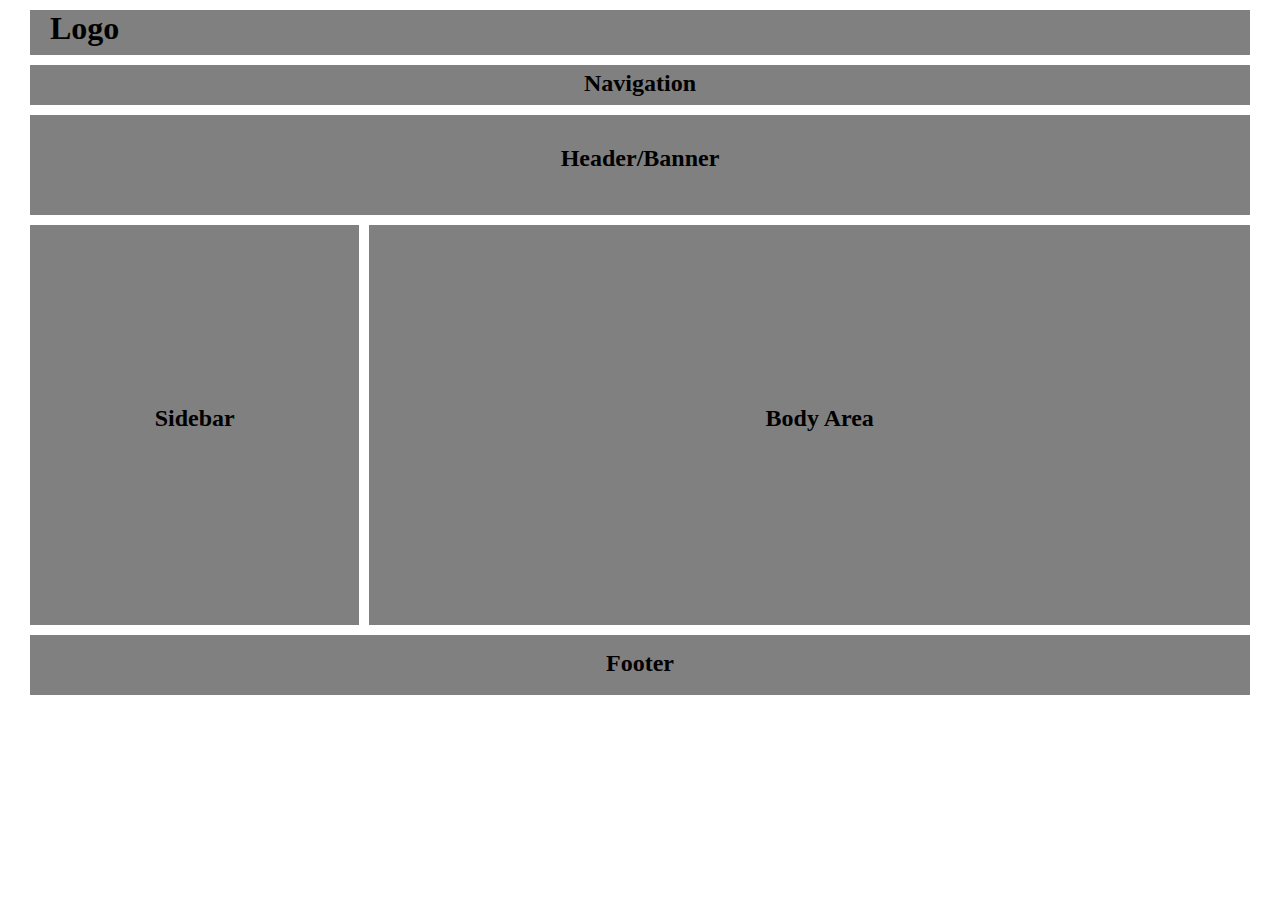
<file: Layout1/index.html>
<!DOCTYPE html>
<html lang="en">
<head>
    <meta charset="UTF-8">
    <meta name="viewport" content="width=device-width, initial-scale=1.0">
    <title>Layout1</title>
    <link rel="stylesheet" href="./styles.css">
</head>
<body>
<div class="main">
    <div class="one">
        <h1>Logo</h1>
    </div>
    <div class="two">
        <h2>Navigation</h2>
    
    </div>
    <div class="three">
        <h2>Header/Banner</h2>
    </div>
    <div class="four">
        <div class="sub1"><h2>Sidebar</h2></div>
        <div class="sub2"><h2>Body Area</h2></div>
    </div>
    <div class="five">
        <h2>Footer</h2>
    </div>
</div>    
</body>
</html>
</file>
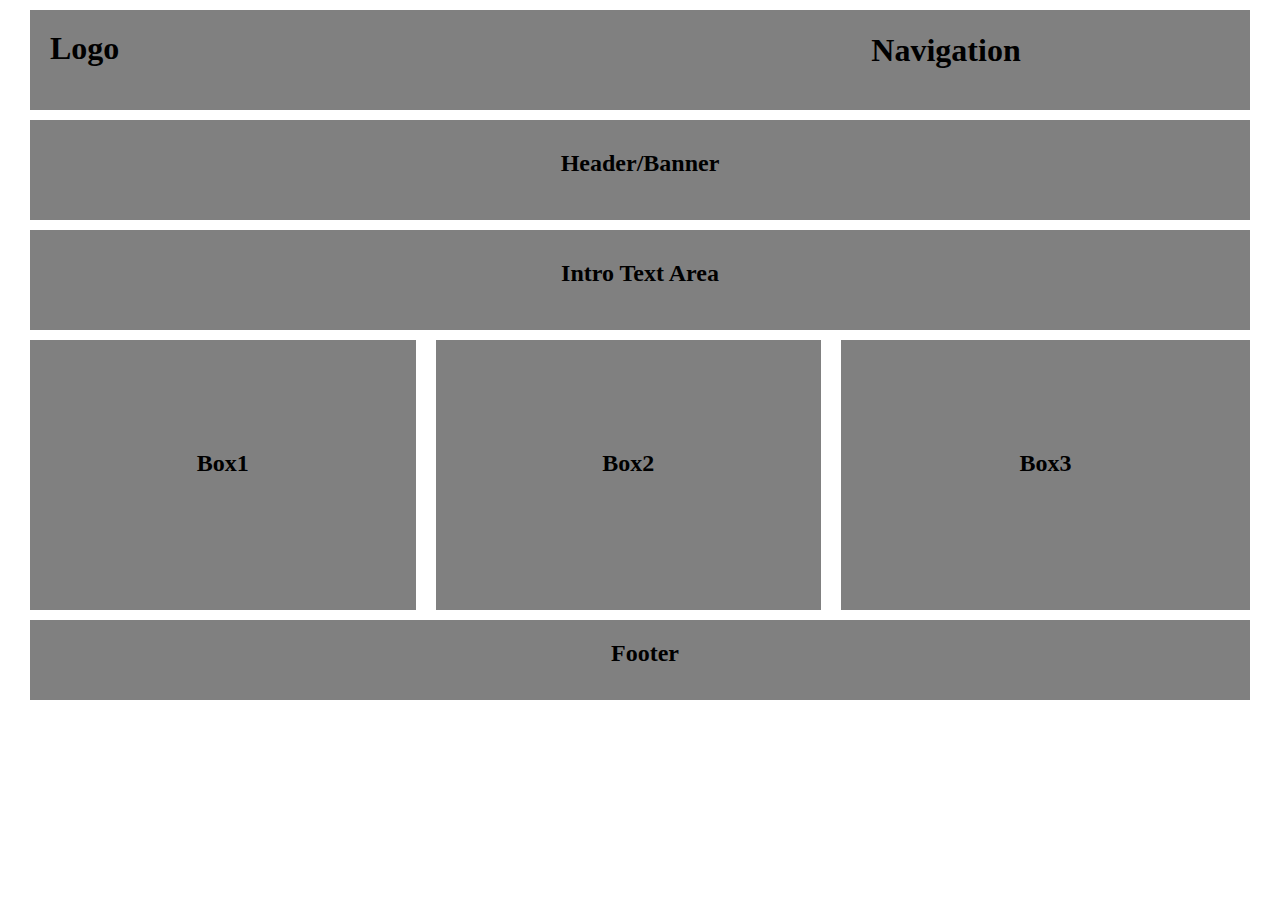
<file: Layout2/index.html>
<!DOCTYPE html>
<html lang="en">
<head>
    <meta charset="UTF-8">
    <meta name="viewport" content="width=device-width, initial-scale=1.0">
    <title>Layout2</title>
    <link rel="stylesheet" href="./styles.css">
</head>
<body>
    <div class="main">
        <div class="one">
            <div class="first1">
                <h1>Logo</h1>

            </div>
            <div class="second1">
                <h1>Navigation</h1>
            
            </div>
           
        </div>
        <div class="two">
            <h2>Header/Banner</h2>
        </div>
        <div class="three">
            <h2>Intro Text Area</h2>
        </div>
        <div class="four">
            <div class="sub1"><h2>Box1</h2></div>
            <div class="sub2"><h2>Box2</h2></div>
            <div class="sub3"><h2>Box3</h2></div>
        </div>
        <div class="five"><h2>Footer</h2></div>

    </div>
</body>
</html>
</file>
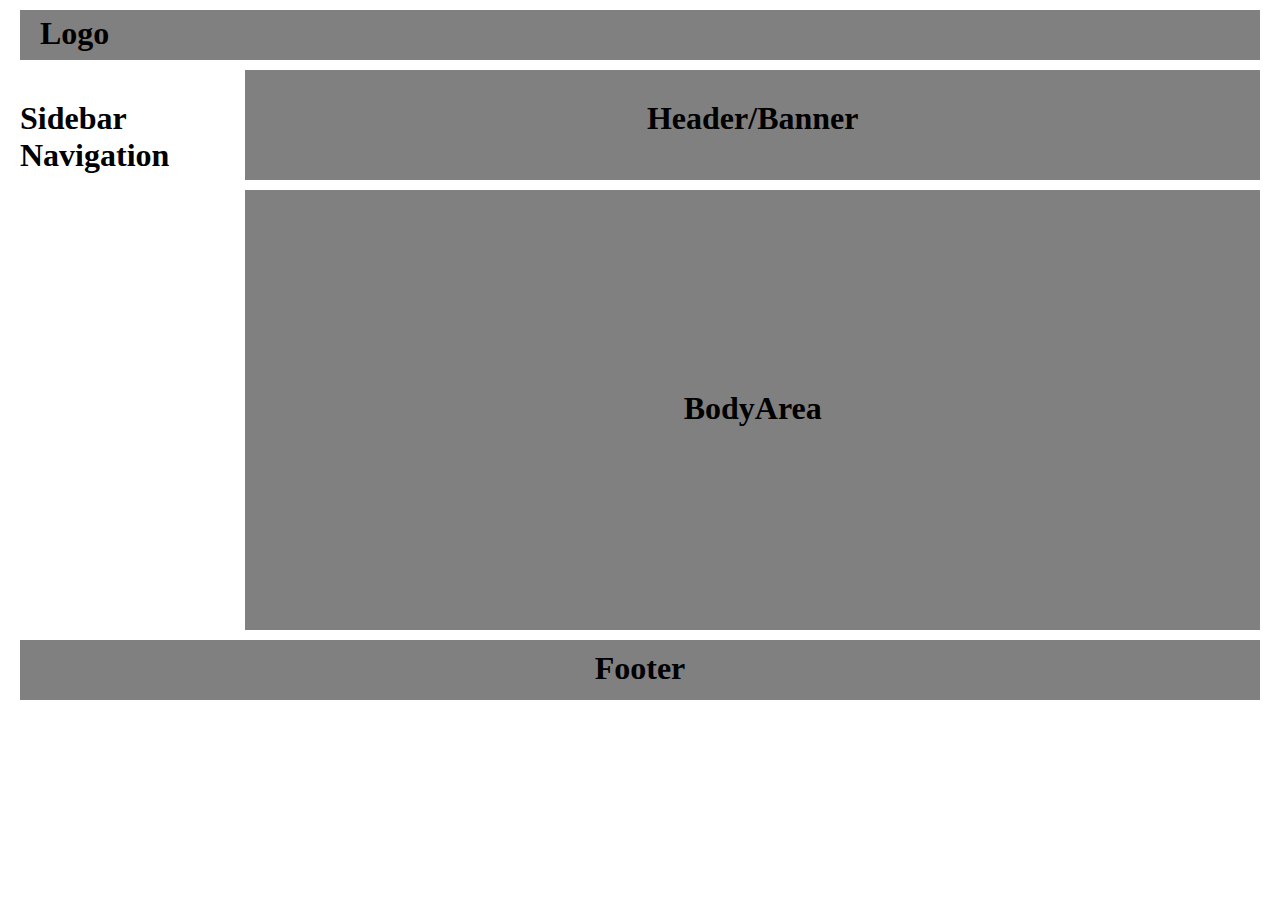
<file: Layout3/index.html>
<!DOCTYPE html>
<html lang="en">
<head>
    <meta charset="UTF-8">
    <meta name="viewport" content="width=device-width, initial-scale=1.0">
    <title>Layout3</title>
    <link rel="stylesheet" href="./styles.css">
</head>
<body>
    <div class="main">
        <div class="one">
            <h1>Logo</h1>
        </div>
        <div class="two">
            <div class="col1">
                <h1>Sidebar</h1>
                <h1>Navigation</h1>
            </div>
            <div class="col2">
                <div class="row1"><h1>Header/Banner</h1></div>
                <div class="row2"><h1>BodyArea</h1></div>
            </div>
        </div>
        <div class="three">
            <h1>Footer</h1>
        </div>
    </div>
</body>
</html>
</file>
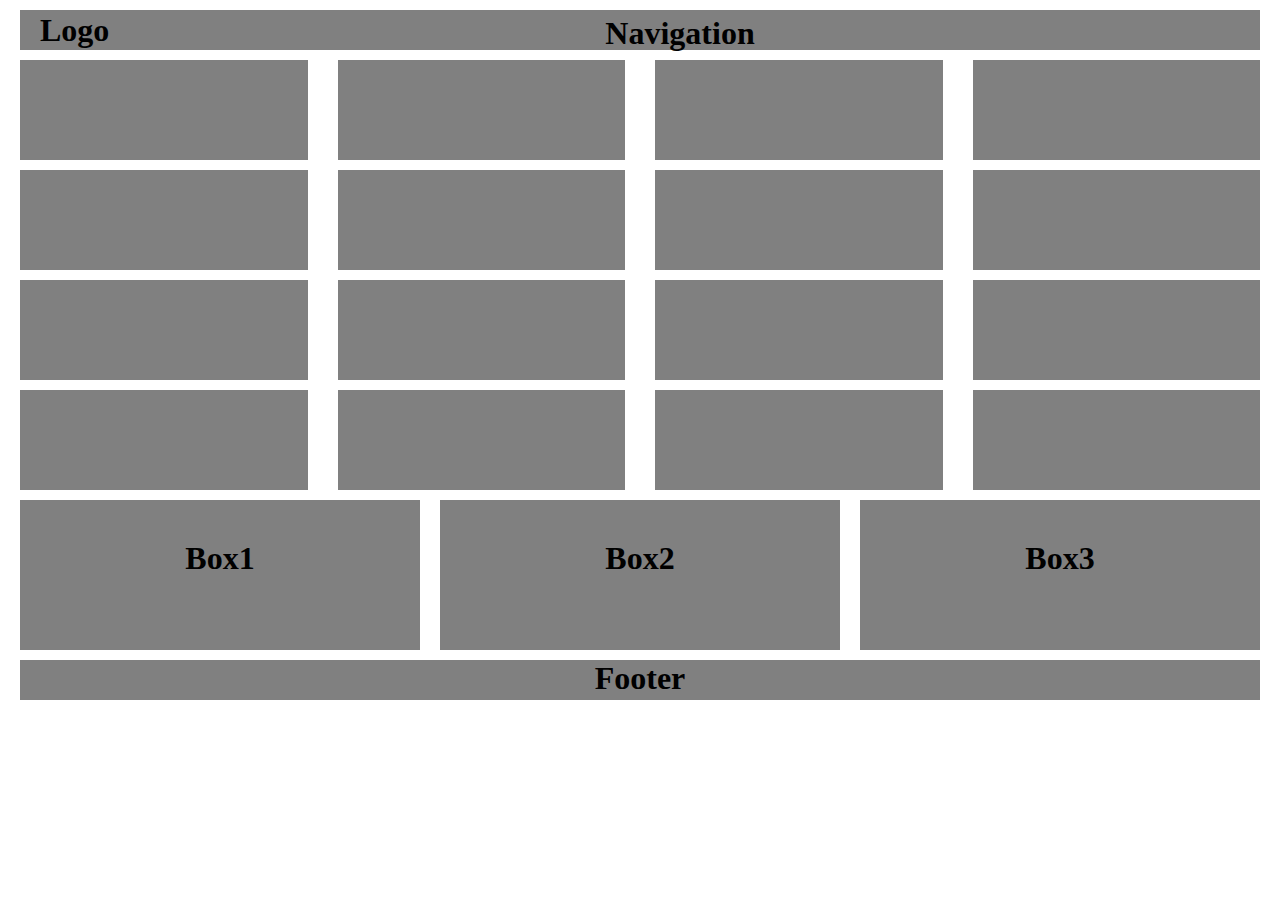
<file: Layout4/index.html>
<!DOCTYPE html>
<html lang="en">
<head>
    <meta charset="UTF-8">
    <meta name="viewport" content="width=device-width, initial-scale=1.0">
    <title>Layout3</title>
    <link rel="stylesheet" href="./styles.css">
</head>
<body>
    <div class="main">
    <div class="one">
        <div class="sub1"><h1>Logo</h1></div>
        <div class="sub2"><h1>Navigation</h1></div>
    </div>
    <div class="two">
       <div class="a"></div>
        <div class="b"></div>
        <div class="c"></div>
        <div class="d"></div>
    </div>
    <div class="three">
        <div class="a"></div>
        <div class="b"></div>
        <div class="c"></div>
        <div class="d"></div>
    </div>
    <div class="four">  
        <div class="a"></div>
        <div class="b"></div>
        <div class="c"></div>
        <div class="d"></div>
    </div>
    <div class="five">
        <div class="a"></div>
        <div class="b"></div>
        <div class="c"></div>
        <div class="d"></div>
        
    </div>
    <div class="six">
        <div class="box1"><h1>Box1</h1></div>
        <div class="box2"><h1>Box2</h1></div>
        <div class="box3"><h1>Box3</h1></div>
    </div>
    <div class="seven">
        <h1>Footer</h1>
    </div>
</div>

</body>
</html>
</file>
<file: Layout1/styles.css>
*{
    margin:0px;
    padding:0px;
    box-sizing: border-box;
}

.main{
    display: flex;
    flex-direction: column;
    margin:10px 30px;

    

}
.one{
height: 45px;
background-color:gray;
text-align: left;
padding-left: 20px;
margin-bottom: 10px;
}
.two{
height: 40px;
background-color:gray;
margin-bottom: 10px;
text-align: center;
padding-top: 5px;
}
.three{
height:100px;
background-color:gray;
margin-bottom: 10px;
padding-top: 30px;
text-align: center;
}
.four{
height:400px;
margin-bottom: 10px;
display:flex;
flex-direction: row;
align-items: normal;

}
.sub1{
width:30%;
margin-right: 10px;
background-color:gray;
padding-top: 180px;
text-align: center;

}
.sub2{
padding-left: 20px;
width: 80%;
background-color:gray;
padding-top: 180px;
text-align: center;

}
.five{
height:60px;
background-color:gray;
margin-bottom: 10px;
padding-top: 15px;
text-align: center;;
}
</file>
<file: Layout2/styles.css>
*{
    margin:0;
    padding: 0;
    box-sizing: border-box;
}
.main{
    display: flex;
    flex-direction: column;
    margin:10px 30px;

}
.one{
background-color: gray;
height:100px;
display:flex;
flex-direction: row;
margin-bottom: 10px;
}
.first1{
padding-right: 60%;
padding-top: 20px;
padding-left: 20px;
}
.second1{
    padding-top: 22px;
    padding-left: 20px;

}
.two{
    background-color: gray;
height:100px;
text-align: center;
padding-top: 30px;
margin-bottom: 10px;
}
.three{
    background-color: gray;
    height:100px;
    margin-bottom: 10px;
    padding-top: 30px;
    text-align: center;
}
.four{
height:270px;
display:flex;
flex-direction: row;
margin-bottom: 10px;
}
.sub1{
width:33%;
margin-right:20px;
background-color: gray;
padding-top: 110px;
text-align: center;

}
.sub2{
width:33%;
margin-right:20px;
padding-top: 110px;
text-align: center;
background-color: gray;

}
.sub3{
    padding-top: 110px;
    text-align: center;
    background-color: gray;
    width:35%;

}
.five{
    background-color: gray;
height:80px;
text-align: center;
padding-left: 10px;
padding-top: 20px;
}

@media (max-width:800px) {
    .main{
    margin: 10px 15px;

    }
    .first1{
        padding-right: 40%;
     }
}
@media (max-width:600px) {
    .main{
    margin: 5px 15px;

    }
 .first1{
    padding-right: 30%;
 }   
}
</file>
<file: Layout3/styles.css>
*{
    margin:0;
    padding:0;
    box-sizing: border-box;
}
.main{
display: flex;
flex-direction: column;
margin:10px 20px;
}
.one{
background-color: gray;
margin-bottom: 10px;
height:50px;
padding-left: 20px;
padding-top: 5px;

}
.two{
    margin-bottom: 10px;
    display:flex;
    flex-direction: row;;
    height:560px;
}
.three{
    background-color: gray;
    height:60px;
    text-align: center;
    padding-top:10px;

}
.col1{
padding-top: 30px;    
width:20%;
}
.col2{
    width:90%;
    display: flex;
    flex-direction:column;

}
.row1{
    height:20%;
    margin-bottom: 10px;;
    background-color: gray;
    text-align: center;
    padding-top: 30px;

}
.row2{
    background-color: gray;
    height: 80%;
    text-align: center;
    padding-top: 200px;
}
</file>
<file: Layout4/styles.css>
*{
    margin:0;
    padding: 0;
    box-sizing: border-box;
}
.main{
margin:10px 20px;
}
.one{
background-color: gray;
display :flex;
flex-direction: row;
height:40px;
padding-top: 2px;
margin-bottom: 10px;

}
.sub1{
padding-right: 40%;
padding-left: 20px;
}
.sub2{
    padding-top:3px;
}
.two{
height:100px;
display: flex;
flex-direction: row;
margin-bottom: 10px;

}
.three{
    height:100px;
display: flex;
flex-direction: row;
margin-bottom: 10px;



}
.four{
    height:100px;
display: flex;
flex-direction: row;
margin-bottom: 10px;



}
.five{
    height:100px;
display: flex;
flex-direction: row;
margin-bottom: 10px;

}
.six{
    height:150px;
display: flex;
flex-direction: row;
margin-bottom: 10px;

}
.box1{
width:33%;
margin-right: 20px;
background-color: gray;
text-align: center;
padding-top: 40px;
}
.box2{

    width:33%;
    margin-right: 20px;
    background-color: gray;
    text-align: center;
    padding-top: 40px;
}
.box3{

    width:33%;
    background-color: gray;
    text-align: center;
    padding-top: 40px;
}
.a{
    width:24%;
    background-color: gray;
    margin-right: 30px;
}
.b{
    width:24%;
    background-color: gray;
    margin-right: 30px;

}
.c{
    width:24%;
    background-color: gray;
    margin-right: 30px;

}
.d{
    width:24%;
    background-color: gray;
}
.seven{
    height:40px;
    background-color: gray;
    text-align: center;

}
</file>
